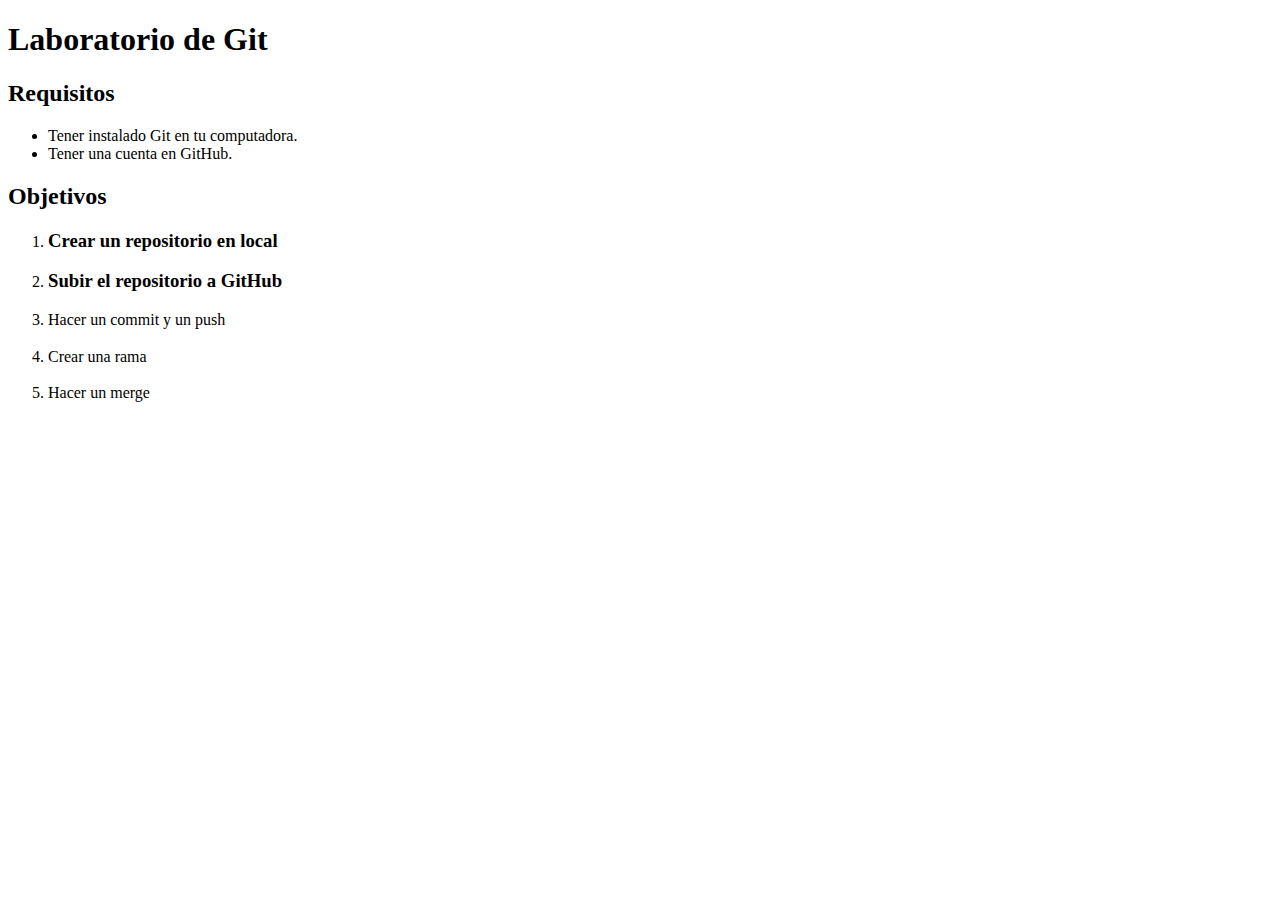
<file: Modulo_00_Git/index.html>
<!DOCTYPE html>
<html lang="en">

<head>
  <meta charset="UTF-8">
  <meta name="viewport" content="width=device-width, initial-scale=1.0">
  <title>Laboratorio de Git</title>
</head>

<body>
  <h1>Laboratorio de Git</h1>

  <h2>Requisitos</h2>
  <ul>
    <li>
      Tener instalado Git en tu computadora.
    </li>
    <li>
      Tener una cuenta en GitHub.
    </li>
  </ul>
  <p>

  <h2>Objetivos</h2>
  <ol>
    <li>
      <h3>Crear un repositorio en local</h3>
    </li>
    <li>
      <h3>Subir el repositorio a GitHub</h3>
    </li>
    <li>
      <h3></h3>Hacer un commit y un push</h3>
    </li>
    <li>
      <h3></h3>Crear una rama</h3>
    </li>
    <li>
      <h3></h3>Hacer un merge</h3>
    </li>
  </ol>


</body>

</html>
</file>
